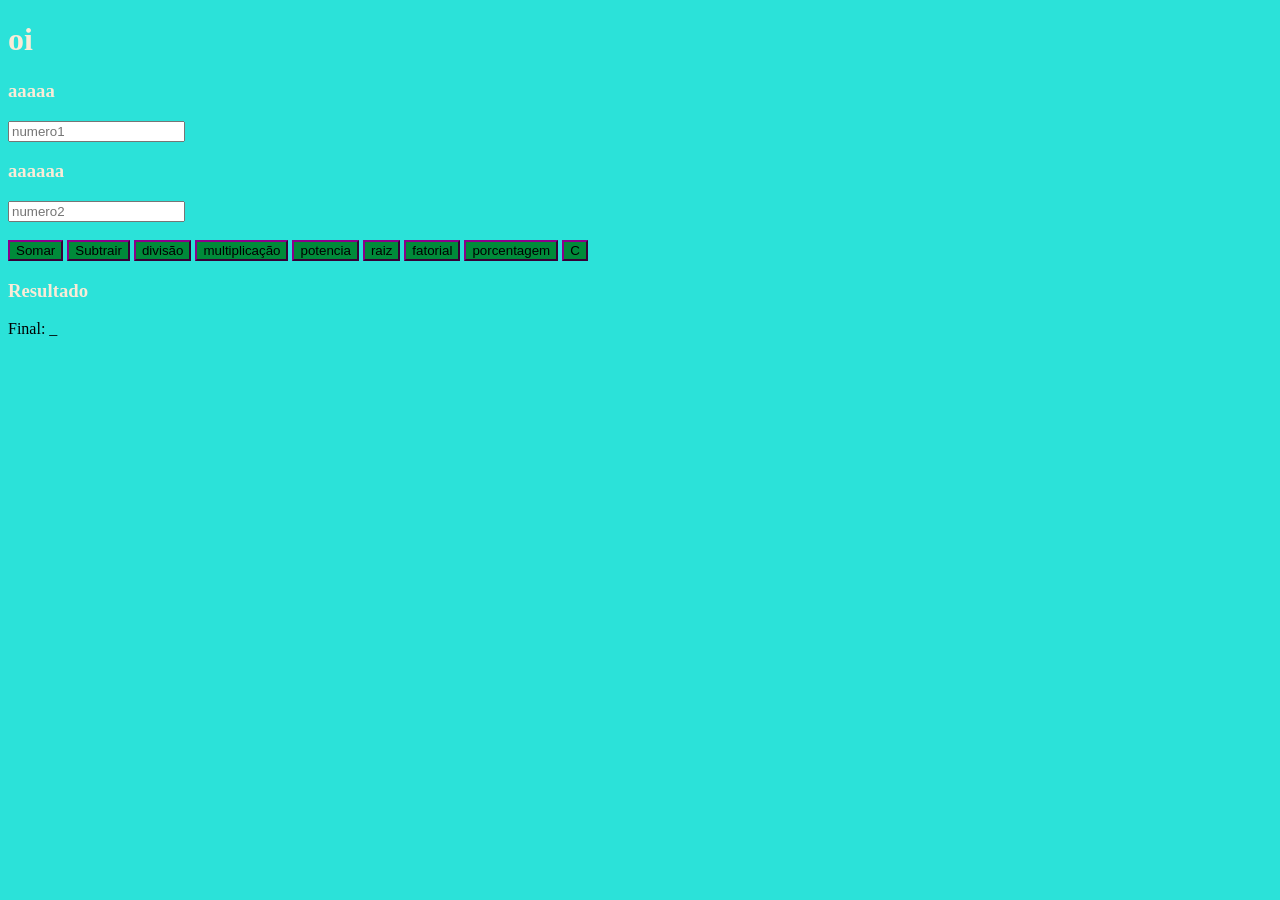
<file: index.html>
<!DOCTYPE html>
<html>
    <head>
        <link rel="stylesheet" href="style.css">
    
    </head>
    

<title>HTML Tutorial</title>
<body>

<h1>oi</h1>
<h3>aaaaa</h3>
<input type="number" id="n1" placeholder="numero1">
<br>
<h3>aaaaaa</h3>
<input type="number" id="n2" placeholder="numero2">
<br>
<br>
<button onclick="so()"
 onmouseover="this.style.backgroundColor='purple'"
  onmouseout="this.style.backgroundColor=''"
>Somar</button>

<button onclick="su()"
 onmouseover="this.style.backgroundColor='purple'"
  onmouseout="this.style.backgroundColor=''"
>Subtrair</button>

<button onclick="di()"
 onmouseover="this.style.backgroundColor='purple'"
  onmouseout="this.style.backgroundColor=''"
>divisão</button>

<button onclick="mu()"
 onmouseover="this.style.backgroundColor='purple'"
  onmouseout="this.style.backgroundColor=''"
>multiplicação</button>

<button onclick="pow()"
 onmouseover="this.style.backgroundColor='purple'"
  onmouseout="this.style.backgroundColor=''"
>potencia</button>

<button onclick="raiz()"
 onmouseover="this.style.backgroundColor='purple'"
  onmouseout="this.style.backgroundColor=''"
>raiz</button>

<button onclick="fato()"
 onmouseover="this.style.backgroundColor='purple'"
  onmouseout="this.style.backgroundColor=''"
>fatorial</button>

<button onclick="porc()"
 onmouseover="this.style.backgroundColor='purple'"
  onmouseout="this.style.backgroundColor=''"
  >porcentagem</button>

  <button onclick="limp()"
 onmouseover="this.style.backgroundColor='purple'"
  onmouseout="this.style.backgroundColor=''"
>C</button>

<h3>Resultado</h3>
<p>Final: <span id ="resultado">_</span></p>


<script src="script.js"></script>
</body>
</html>
</file>
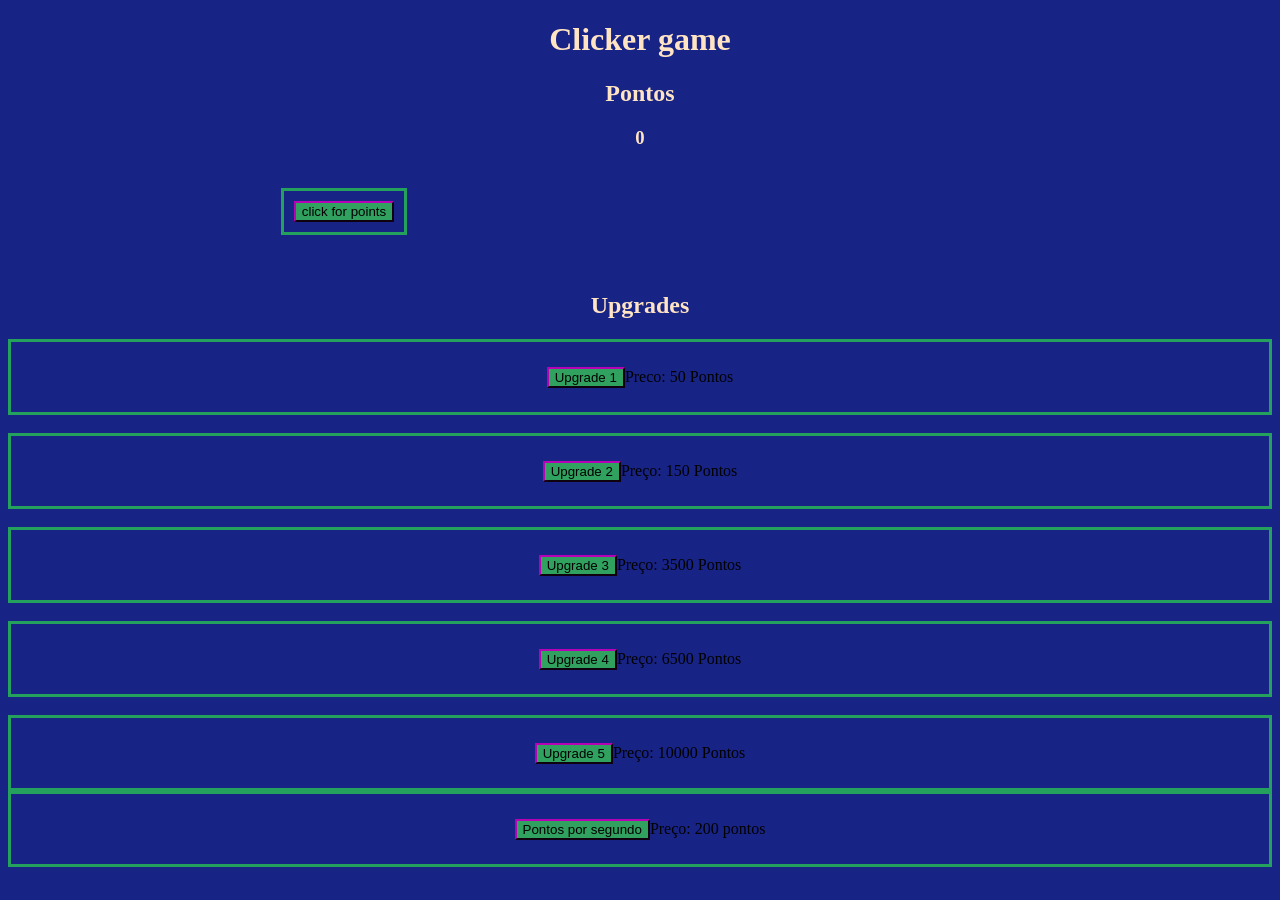
<file: llll/index.html>
<!DOCTYPE html>
<html>
    <head>
        <link rel="stylesheet" href="style.css">
    
    </head>
    

<title>HTMl Tutorial</title>
<body>
    

<h1>Clicker game</h1>
<h2>Pontos</h2>


<h3> <span id ="pontos">0</span> </h3>
<div class="bbox">
 <div class="box" >
<button onclick="clicker()">click for points </button>
</div>
</div>
<br>
<h2>Upgrades</h2>

<div class="box" >
    <button onclick="upgrade1()">Upgrade 1 </button>

    <p> Preco: <span id ="upgrade1preco">50</span> Pontos</p>
</div>

<br>

<div class="box" >
    <button onclick="upgrade2()">Upgrade 2 </button>
    <p> Preço: <span id ="upgrade2preco">150</span> Pontos</p>
</div>
</div>
<br>

<div class="box" >
    <button onclick="upgrade3()">Upgrade 3 </button>
<p> Preço: <span id ="upgrade3preco">3500</span> Pontos</p></div>

<br>

<div class="box" >
   <button onclick="upgrade4()">Upgrade 4</button>
<p> Preço: <span id ="upgrade4preco">6500</span> Pontos</p></div>
</div>
<br>

<div class="box" >
    <button onclick="upgrade5()">Upgrade 5 </button>
     
   <p> Preço: <span id ="upgrade5preco">10000</span> Pontos</p>
</div>

<div class="box" >
    <button onclick="comprarPontosPorSeg()">Pontos por segundo </button>
     
    <p> Preço: 200 pontos</p>
</div>






<script src="script.js"></script>

</body>
</html>
</file>
<file: style.css>
body{
    background-color:rgb(43, 226, 217);
}

button{
background-color:rgb(0, 139, 58);
border-color: darkmagenta;

}

h1 , h3{
    color: antiquewhite;
}
</file>
<file: llll/style.css>
body{
    background-color:rgb(24, 35, 134);
}

button{
background-color:rgb(48, 161, 95);
border-color: rgb(99, 1, 99);

}

h1 , h2, h3{
    color: bisque;
    text-align: center;
}

.box{
    align-items: center;
    display: flex;
    justify-content: center;
    padding: 10px;
    border: 3px solid rgb(36, 161, 92);

}
.bbox{
    display: flex;
    justify-content: center;
    width: 50%;
   
    padding: 20px;
}
</file>
